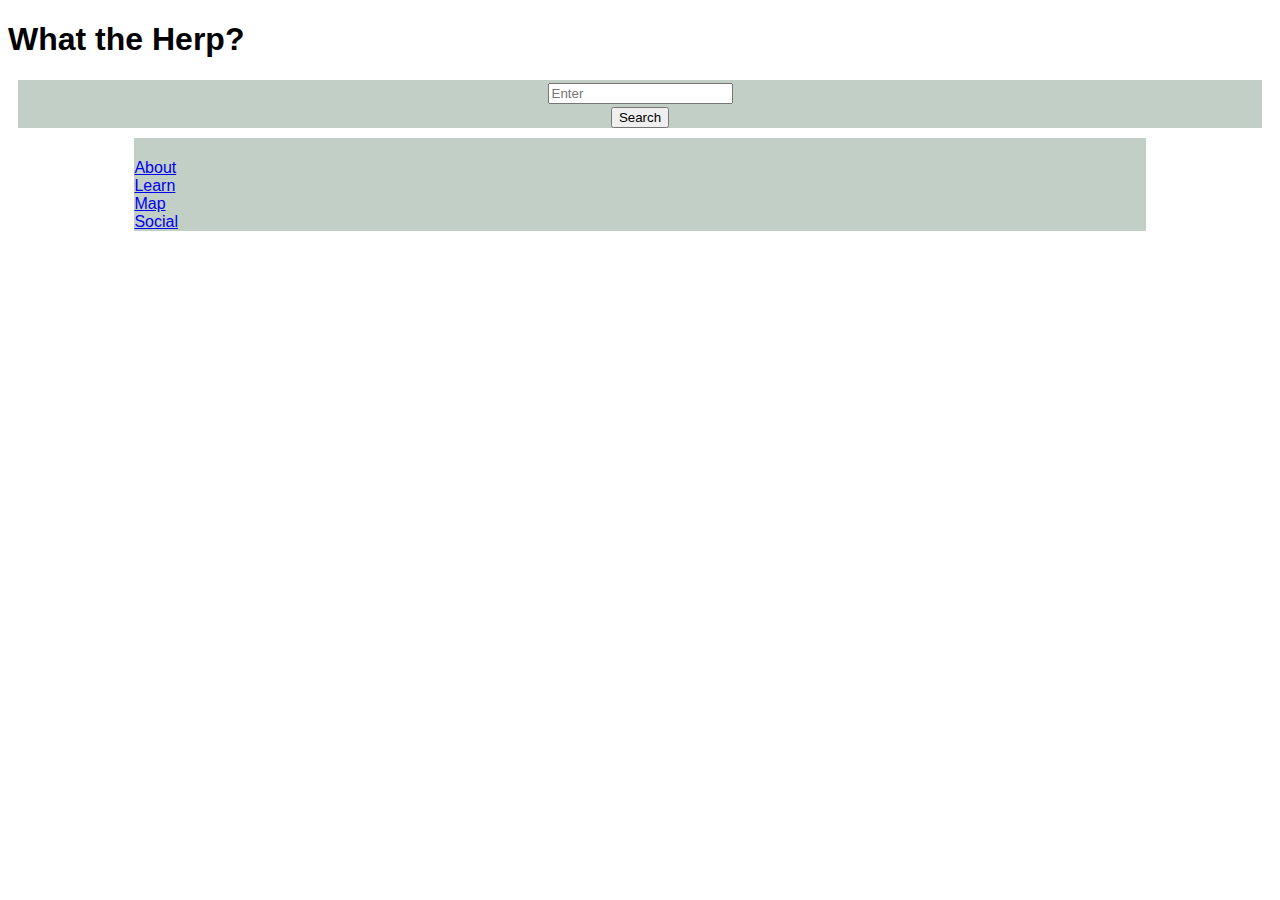
<file: index.html>
<!DOCTYPE html>
<html lang="en">
<head>
    <meta charset="UTF-8">
    <meta name="viewport" content="width=device-width, initial-scale=1.0">
    <meta http-equiv="X-UA-Compatible" content="ie=edge">
    <script defer src="app.js"></script>
    <link rel="stylesheet" href="style.css">
    <link href="https://stackpath.bootstrapcdn.com/font-awesome/4.7.0/css/font-awesome.min.css" rel="stylesheet" integrity="sha384-wvfXpqpZZVQGK6TAh5PVlGOfQNHSoD2xbE+QkPxCAFlNEevoEH3Sl0sibVcOQVnN" crossorigin="anonymous">
    <title>What the Herp?</title>
</head>
<body>
    <div class="header">
        <h1>What the Herp?</h1>
    </div>



    <header>
              <form>
                    <div class="input-field">
                        <input type="text" placeholder="Enter" id="search" name="search" required="true" />
                      </div>
                      <button class="btn-large waves-effect waves-light" type="submit" name="action">
                        Search
                      </button>
                </form>           
        </header>                    
    <div class="showcase">
        <!-- <img src="albino-alligator-amphibian-326116.jpg" alt="Albino Alligator"> -->
    </div>
    <div class="container">
            <div id="branding">
              <h1><span class="highlight"></span></h1>
            </div>
            <nav>
              <ul>
                <li class="buttons"><a href="about.html">About</a></li>
                <li class="buttons"><a href="learn.html">Learn</a></li>
                <li class="buttons"><a href=" map.html">Map</a></li> 
                <li class="buttons"><a href="social.html">Social</a></li> 
              </ul>
            </nav>
          </div>  


</body>
</html>
</file>
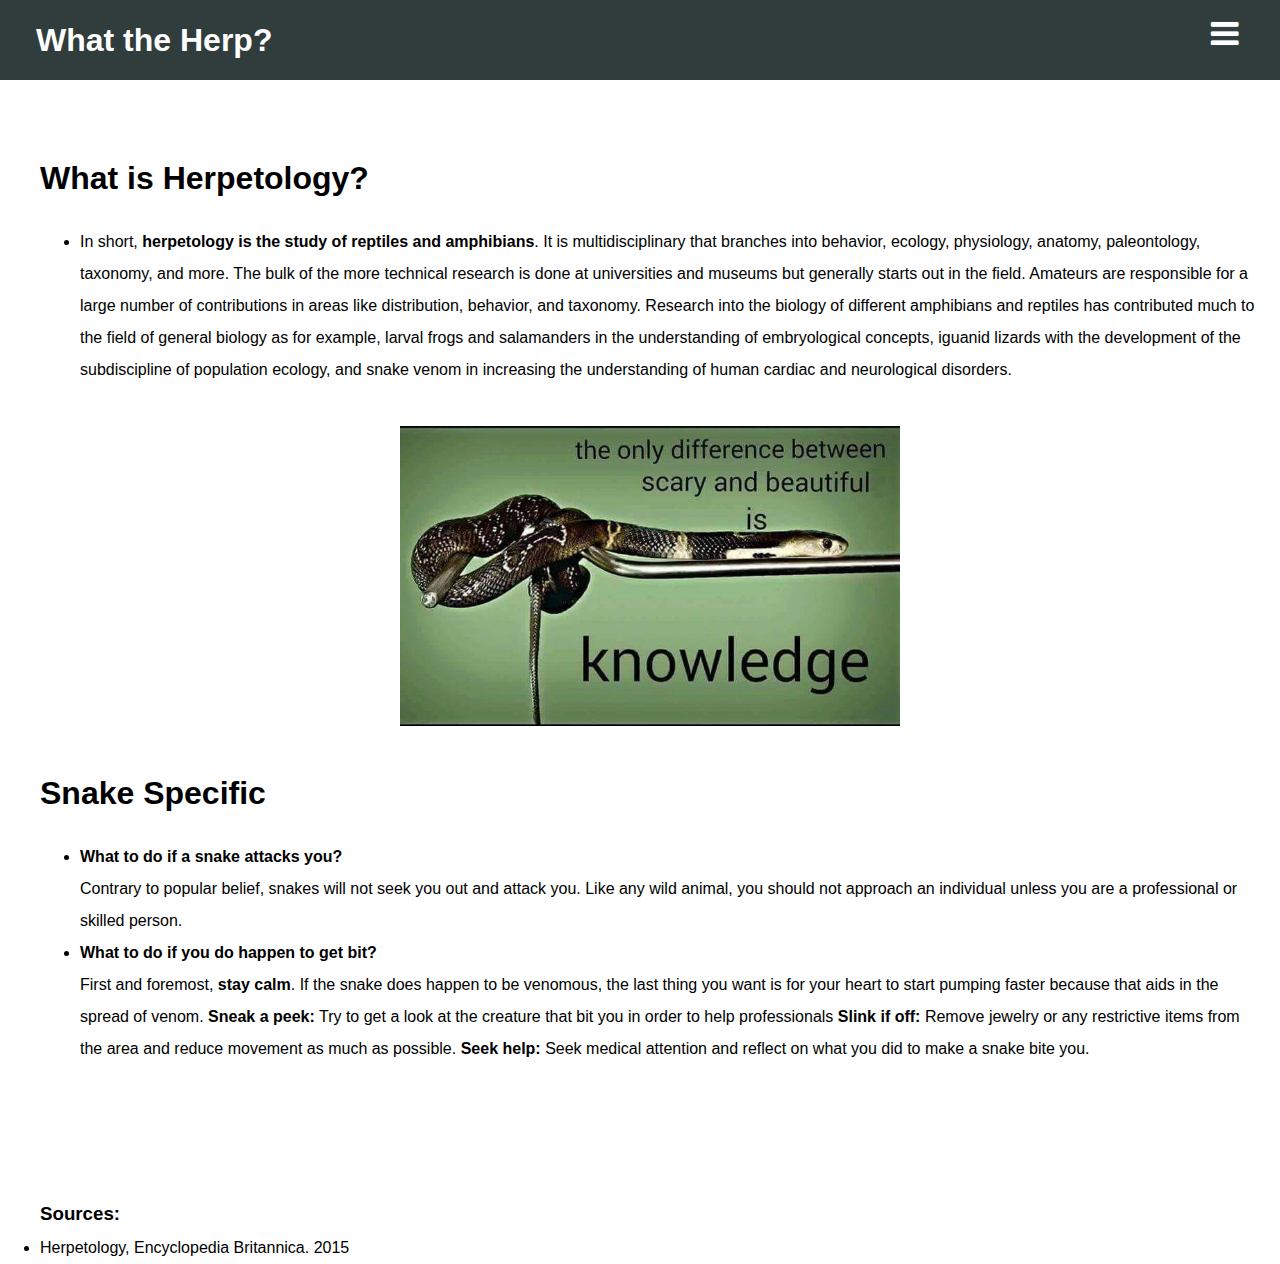
<file: about.html>
<!DOCTYPE html>
<html lang="en">
<head>
    <meta charset="UTF-8">
    <meta name="viewport" content="width=device-width, initial-scale=1.0">
    <meta http-equiv="X-UA-Compatible" content="ie=edge">
    <link rel="stylesheet" href="/css/style.css">
    <link href="https://stackpath.bootstrapcdn.com/font-awesome/4.7.0/css/font-awesome.min.css" rel="stylesheet" integrity="sha384-wvfXpqpZZVQGK6TAh5PVlGOfQNHSoD2xbE+QkPxCAFlNEevoEH3Sl0sibVcOQVnN" crossorigin="anonymous">
    <link rel="shortcut icon" href="/pictures/snake.png" type="image/png">
    <title>About Herps</title>
</head>
<body>
        
    <div class="nav">
    
            <h1 id="navh1"><a href="index.html">What the Herp?</a></h1>

        <div id="options">

            <div id="open-menu">
                <a href="#"><i class="fa fa-bars fa-2x"></i></a>
                <ul class="subnav">
                    <li><a class="subnav-link" href="about.html">About</a></li>
                    <li><a class="subnav-link" href="map.html">Map</a></li>
                    <li><a class="subnav-link" href="learn.html">Learn</a></li>
                    <li><a class="subnav-link" href="social.html">Social</a></li>
                    <li><a class="subnav-link" href="help.html">Help</a></li>
                </ul>
            </div>
        </div>
    </div>

    <div class="main">
            <h1>What is Herpetology?</h1>
            
                <ul>
                    <li>In short,  <strong>herpetology is the study of reptiles and amphibians</strong>. It is multidisciplinary that branches into behavior, ecology, physiology, anatomy, paleontology, taxonomy, and more. The bulk of the more technical research is done at universities and museums but generally starts out in the field. Amateurs are responsible for a large number of contributions in areas like distribution, behavior, and taxonomy. Research into the biology of different amphibians and reptiles has contributed much to the field of general biology as for example, larval frogs and salamanders in the understanding of embryological concepts, iguanid lizards with the development of the subdiscipline of population ecology, and snake venom in increasing the understanding of human cardiac and neurological disorders. </li>

                </ul>
    
    <div class="image">
       <p><img src="/pictures/knowledge.jpg" alt="https://i2.wp.com/littlescorpion.com/wp-content/uploads/2016/07/knowledge.jpg" width="500px" height="300"></p> 
    </div>

            <h1>Snake Specific</h1>
                <ul>
                    <li><strong>What to do if a snake attacks you?</strong></li>
                    <p>Contrary to popular belief, snakes will not seek you out and attack you. Like any wild animal, you should not approach an individual unless you are a professional or skilled person.</p>
                    <li><strong>What to do if you do happen to get bit?</strong></li>
                    <p>First and foremost, <strong>stay calm</strong>. If the snake does happen to be venomous, the last thing you want is for your heart to start pumping faster because that aids in the spread of venom. <strong> Sneak a peek:</strong> Try to get a look at the creature that bit you in order to help professionals <strong>Slink if off:</strong> Remove jewelry or any restrictive items from the area and reduce movement as much as possible. <strong>Seek help: </strong>Seek medical attention and reflect on what you did to make a snake bite you. </p>
                </ul>
        </div>

        <div class="sources">
            <h3>Sources:</h3>
            <ul>
                <li><italics>Herpetology</italics>, Encyclopedia Britannica. 2015</li>
            </ul>
        </div>
</body>
</html>
</file>
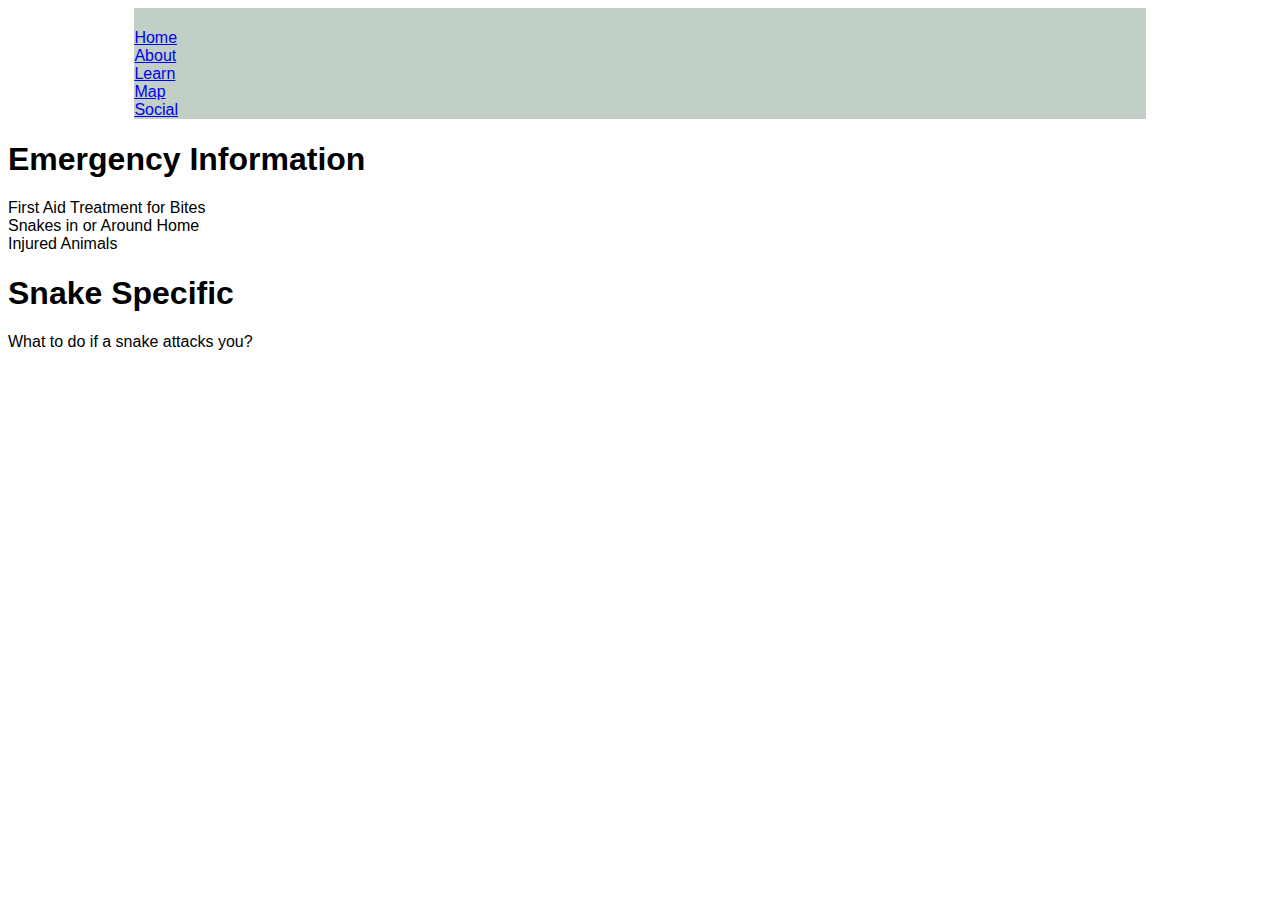
<file: help.html>
<!DOCTYPE html>
<html lang="en">
<head>
    <meta charset="UTF-8">
    <meta name="viewport" content="width=device-width, initial-scale=1.0">
    <meta http-equiv="X-UA-Compatible" content="ie=edge">
    <script defer src="app.js"></script>
    <link rel="stylesheet" href="style.css">
    <link href="https://stackpath.bootstrapcdn.com/font-awesome/4.7.0/css/font-awesome.min.css" rel="stylesheet" integrity="sha384-wvfXpqpZZVQGK6TAh5PVlGOfQNHSoD2xbE+QkPxCAFlNEevoEH3Sl0sibVcOQVnN" crossorigin="anonymous">
    <title>Document</title>
</head>
<body>
    <div class="container">
        <div id="branding">
            <h1><span class="highlight"></span></h1>
        </div>
        <nav>
            <ul>
            <li class="buttons"><a href="index.html">Home</a></li>
            <li class="buttons"><a href="about.html">About</a></li>
            <li class="buttons"><a href="learn.html">Learn</a></li>
            <li class="buttons"><a href=" map.html">Map</a></li> 
            <li class="buttons"><a href="social.html">Social</a></li> 
            </ul>
        </nav>
        </div>  
    
    
    <h1>Emergency Information</h1>
    <ul>
        <li>First Aid Treatment for Bites</li>
        <li>Snakes in or Around Home</li>
        <li>Injured Animals</li>
    </ul>

    <h1>Snake Specific</h1>
    <ul>
        <li>What to do if a snake attacks you?</li>
    </ul>

    
</body>
</html>
</file>
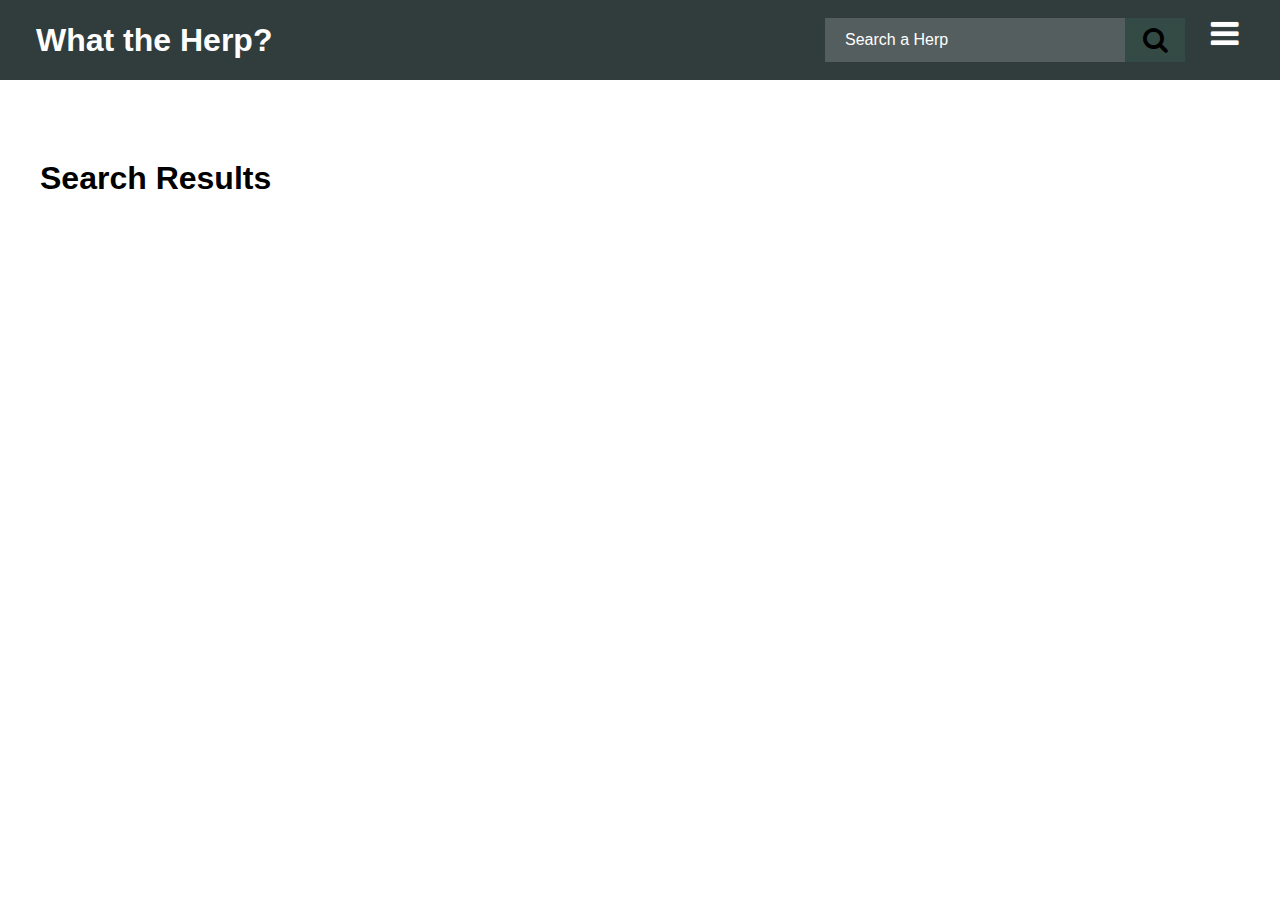
<file: learn.html>
<!DOCTYPE html>
<html lang="en">
<head>
    <meta charset="UTF-8">
    <meta name="viewport" content="width=device-width, initial-scale=1.0">
    <meta http-equiv="X-UA-Compatible" content="ie=edge">
    <script defer src="/js/learn.js"></script>
    <link rel="stylesheet" href="/css/style.css">
    <link href="https://stackpath.bootstrapcdn.com/font-awesome/4.7.0/css/font-awesome.min.css" rel="stylesheet" integrity="sha384-wvfXpqpZZVQGK6TAh5PVlGOfQNHSoD2xbE+QkPxCAFlNEevoEH3Sl0sibVcOQVnN" crossorigin="anonymous">
    <link rel="shortcut icon" href="/pictures/snake.png" type="image/png">
    <title>Learn</title>
</head>
<body>

    <div class="nav">
        
            <h1 id="navh1"><a href="index.html">What the Herp?</a></h1>
        
        <div id="options">
            <form>
                <input type="text" name="searchInput" id="searchInput" placeholder="Search a Herp" onfocus="this.value=''"/>
                <button type="button" name="searchButton" id="searchButton"><i class="fa fa-search fa-2x"></i></button>
            </form>
            <div id="open-menu">
                <a href="#"><i class="fa fa-bars fa-2x"></i></a>
                <ul class="subnav">
                    <li><a class="subnav-link" href="about.html">About</a></li>
                    <li><a class="subnav-link" href="map.html">Map</a></li>
                    <li><a class="subnav-link" href="learn.html">Learn</a></li>
                    <li><a class="subnav-link" href="social.html">Social</a></li>
                    <li><a class="subnav-link" href="help.html">Help</a></li>
                </ul>
            </div>
        </div>
    </div>


    <h1 class="main">Search Results</h1>
    
    <div class="cards"></div>

</body>
</html>
</file>
<file: style.css>
* {
  /* background:url("albinoAl.jpg"); */

  font-family: 'Lucida Sans', 'Lucida Sans Regular', 'Lucida Grande', 'Lucida Sans Unicode', Geneva, Verdana, sans-serif;
}


header {
  background: #C1CFC7;
  /* padding: 10px; */
  font-size: 20px;
  font-weight: normal;
  margin: 10px;
  text-align: center;
}

.container{
  width: 80%;
  margin: auto;
  overflow: hidden;
  background-color: #C1CFC7;
}

ul{
  margin: 0;
  padding:0;
}
/* 
.showcase {
  min-height: 400px;
  background:url("albinoAl.jpg");
  background-repeat: no-repeat;
  background-position: center;
  background-size: cover;
  text-align: center;
} */

.headerBar {
  background-color: #C1CFC7;
  width: 100%;
  height: 90px;
}

/* SEARCH BAR STYLING */
.container-3{
    width: 300px;
    vertical-align: middle;
    white-space: nowrap;
    position: relative;

  }
   
  .container-3 input#search{
    width: 300px;
    height: 30px;
    background: #2b303b;
    border: none;
    font-size: 10pt;
    float: left;
    color: #262626;
    padding-left: 45px;
    -webkit-border-radius: 5px;
    -moz-border-radius: 5px;
    border-radius: 5px;
    color: #fff;
  }

  .container-3 input#search::-webkit-input-placeholder {
    color: #65737e;
 }
  
 .container-3 input#search:-moz-placeholder { /* Firefox 18- */
    color: #65737e;  
 }
  
 .container-3 input#search::-moz-placeholder {  /* Firefox 19+ */
    color: #65737e;  
 }
  
 .container-3 input#search:-ms-input-placeholder {  
    color: #65737e;  
 }
 .container-3 .icon{
    position: absolute;
    top: 50%;
    margin-left: 17px;
    margin-top: 17px;
    z-index: 1;
    color: #4f5b66;
   
     -webkit-transition: all .55s ease;
    -moz-transition: all .55s ease;
    -ms-transition: all .55s ease;
    -o-transition: all .55s ease;
    transition: all .55s ease;
  }
</file>
<file: css/style.css>
* {
font-family: 'Lucida Sans', 'Lucida Sans Regular', 'Lucida Grande', 'Lucida Sans Unicode', Geneva, Verdana, sans-serif;
  margin: 0;
  padding: 0;
  font-family: sans-serif;
}

.body {
  padding-left: 10px;
}

.nav {
  display: flex;
  justify-content: space-between;
  align-items: center;
  background: #313c3c;
  height: 80px;
  width: 100%;
  flex-wrap: wrap;
  position: fixed;
  top: 0;
  left: 0;
  z-index: 1;
}

#navh1, #navh1 a {
  display: inline;
  padding-left: 18px;
  color: white;
}

.nav div {
  display: flex;
  justify-content: flex-end;
  align-items: center;
}

.nav div a {
  font-size: 16px;
  color: white;
  line-height: 60px;
  padding: 0 26px;
  text-decoration: none;
  border-left: 1px solid #2e2e2e;
  font-family: sans-serif;
  text-shadow: 0 0 1px rgba(255, 255, 255, 0.5);
}
.nav li a:hover {
background-color: #5a6d67;
}

#search {
  width: 357px;
  margin: 4px;
}

#searchInput {
  width: 300px;
  padding: 15px 0 15px 20px;
  font-size: 16px;
  font-family: sans-serif;
  border: 0 none;
  height: 44px;
  margin-right: 0;
  color: white;
  outline: none;
  background: #f1f1f131;
  float: left;
  box-sizing: border-box;
  transition: all 0.15s;

}

::-webkit-input-placeholder { /* WebKit browsers */
  color: white;
}
:-moz-placeholder { /* Mozilla Firefox 4 to 18 */
  color: white;
}
::-moz-placeholder { /* Mozilla Firefox 19+ */
  color: white;
}
:-ms-input-placeholder { /* Internet Explorer 10+ */
  color: white;
}
#searchInput:focus {
  background: #37534aa9;
}

#searchButton{
  border: 0 none;
  background: #37534aa9;
  width: 60px;
  float: left;
  padding: 0;
  text-align: center;
  height: 44px;
  cursor: pointer;
}

#options a {
  border-left: 0 none;
}

#options a {
  background-position: 85% center;
  background-repeat: no-repeat;
  padding-right: 42px;
}

.subnav {
  list-style: none;
  visibility: hidden;
  position: absolute;
  top: 110%;
  right: 0;
  width: 200px;
  height: auto;
  opacity: 0;
  transition: all 0.1s;
  background: #313b3b;
}

.subnav:hover {
  visibility: visible;
}

.subnav li {
  float: none;
}
.subnav-link {
  border-bottom: 1px solid #2e2e2e;
  display: block;
}

#open-menu:hover .subnav {
  visibility: visible;
  top: 100%;
  opacity: 1;
}

  
#mapid {
  min-height: 400px;
  margin-left: 20px;
  margin-right: 20px;
  margin-top: 130px;
}



.id-card {
  max-width: 80%;
  border: 1px solid #96B3AD;
  margin: auto;
  color: #fff;
  padding: 30px;
  background-color: #313c3c;
  box-shadow: 0px 0px 3px 1px #96B3AD, inset 0px 0px 3px 1px #96B3AD;
  float: left;
  margin-top: 40px;
}

.profile-row {
  display: flex;
}

.profile-row .dp {
  flex-basis: 33.3%;
  position: relative;
  margin: 24px;
  align-self: center;
}

.profile-row .desc {
  flex-basis: 66.6%;
}

.profile-row .dp img {
  max-width: 100%;
  display: block;
  box-shadow: 0px 0px 3px 2px #96b3ad;
}
.profile-row .desc {
  padding: 1em;
}

.profile-row .desc {
  color: #ecfcfb;
  /* text-shadow: 0px 0px 4px #12a0a0; */
  letter-spacing: 1px;
}

.profile-row .desc h1 {
  margin: 0px;
  font-size: 24px;
}

.showcase {
  min-height: 600px;
  background:url("albinoAl.jpg");
  background-repeat: no-repeat;
  background-position: center;
  background-size: cover;
  text-align: center;
}

.main {
  margin-left: 40px;
  margin-right: 20px;
  margin-top: 130px;
  line-height: 3;
}

.main ul {
  padding-left: 40px;
  display: block;
  line-height: 2;
}

.cards {
  margin-left: 100px;
  margin-right: 20px;
  margin-top: 50px;
}

.cards a {
  color: white;
}

.bottom,
.bottom a {
  color: #313c3c;
  text-align: center;
  padding-top: 30px;
  padding-right: 30px;
  
}
a {
  text-decoration: none;
}

.sources {
  margin-left: 40px;
  margin-right: 20px;
  margin-top: 130px;
  line-height: 2;
}

.social {
  margin-left: 40px;
  margin-right: 20px;
  margin-top: 130px;
  line-height: 3;
}

#searchInput2 {
  width: 300px;
  padding: 15px 0 15px 20px;
  font-size: 16px;
  font-family: sans-serif;
  border: 0 none;
  height: 44px;
  margin-right: 0;
  color: white;
  outline: none;
  background: #37534aa9;
  float: left;
  box-sizing: border-box;
  transition: all 0.15s;

}

::-webkit-input-placeholder { /* WebKit browsers */
  color: white;
}
:-moz-placeholder { /* Mozilla Firefox 4 to 18 */
  color: white;
}
::-moz-placeholder { /* Mozilla Firefox 19+ */
  color: white;
}
:-ms-input-placeholder { /* Internet Explorer 10+ */
  color: white;
}
#searchInput2:focus {
  background: #5a6d67;
}

#searchButton2 {
  border: 0 none;
  background: #5a6d67;
  width: 60px;
  float: left;
  padding: 0;
  text-align: center;
  height: 44px;
  cursor: pointer;
}

.image {
  padding-top: 40px;
  text-align: center;
}
</file>
